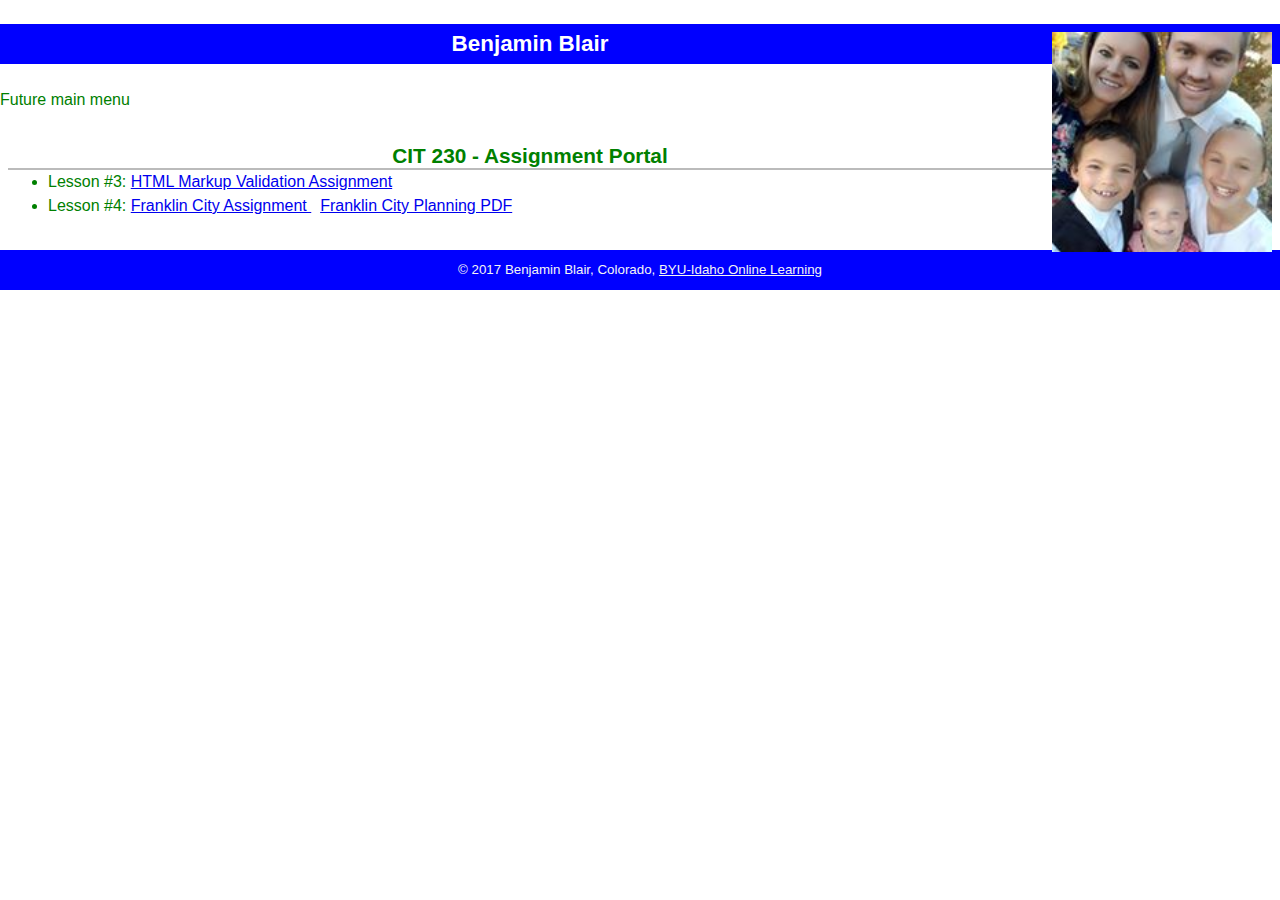
<file: index.html>
<!DOCTYPE html>
<html lang="en-us">
<head>
    <meta charset="utf-8">
    <meta name="viewport" content="width=device-width, initial-scale=1">
    <title>CIT 230 Assigment Portal | Benjamin Blair | BYU-Idaho</title>
    <meta name="description" content=" ... ">
    <link rel="stylesheet" href="styles/main.css">
</head>

<body>
    <header>
        <img src="images/profile.jpg" width="200" height="300" alt="Profile Picture">
        <h1> Benjamin Blair</h1>
    </header>
    
    <nav>
          Future main menu 
    </nav>
    
    <main>
        <h2> CIT 230 - Assignment Portal </h2>
        <ul>
            <li>Lesson #3: <a href="assignments/lesson-3/fixedhtml.html">HTML Markup Validation Assignment</a></li>
            <li>Lesson #4: <a href="assignments/lesson-4/franklin-4.html">Franklin City Assignment 
                           </a> &nbsp; <a href="assignments/lesson-4/planningdocument.pdf"> Franklin City Planning PDF </a></li>
        </ul>
    </main>
    
    <footer>
        <p>&#169; 2017 Benjamin Blair, Colorado, <a href="http://www.byui.edu/online">BYU-Idaho Online Learning</a>
    </footer>
            
</body>
</html>
</file>
<file: styles/main.css>
/* CIT 230 - Assignment Portal CSS Template */
/* You may use #HEX or color names */

/* * is a wildcard referring to all elements. */
* { margin: 0; box-sizing: border-box; } 

body { 
    font-size: 16px; 
    line-height: 24px;
    font-family: sans-serif;
    color: green;
}

h1 {
    font-size: 1.4rem;
    color: white;
}

h2 {
    font-size: 1.3rem;
    text-align: center;
    border-bottom: 2px solid #bbb;
}

header, main, footer {
    margin: 1.5rem auto;
    padding: .5rem;
    max-width: auto;
}

header, footer, footer a {
    text-align: center;
    background-color: blue;
    color: whitesmoke;
}

header img {
    width: auto;
    height: 220px;
    float: right;
}

footer {
    font-size:smaller;
}
</file>
